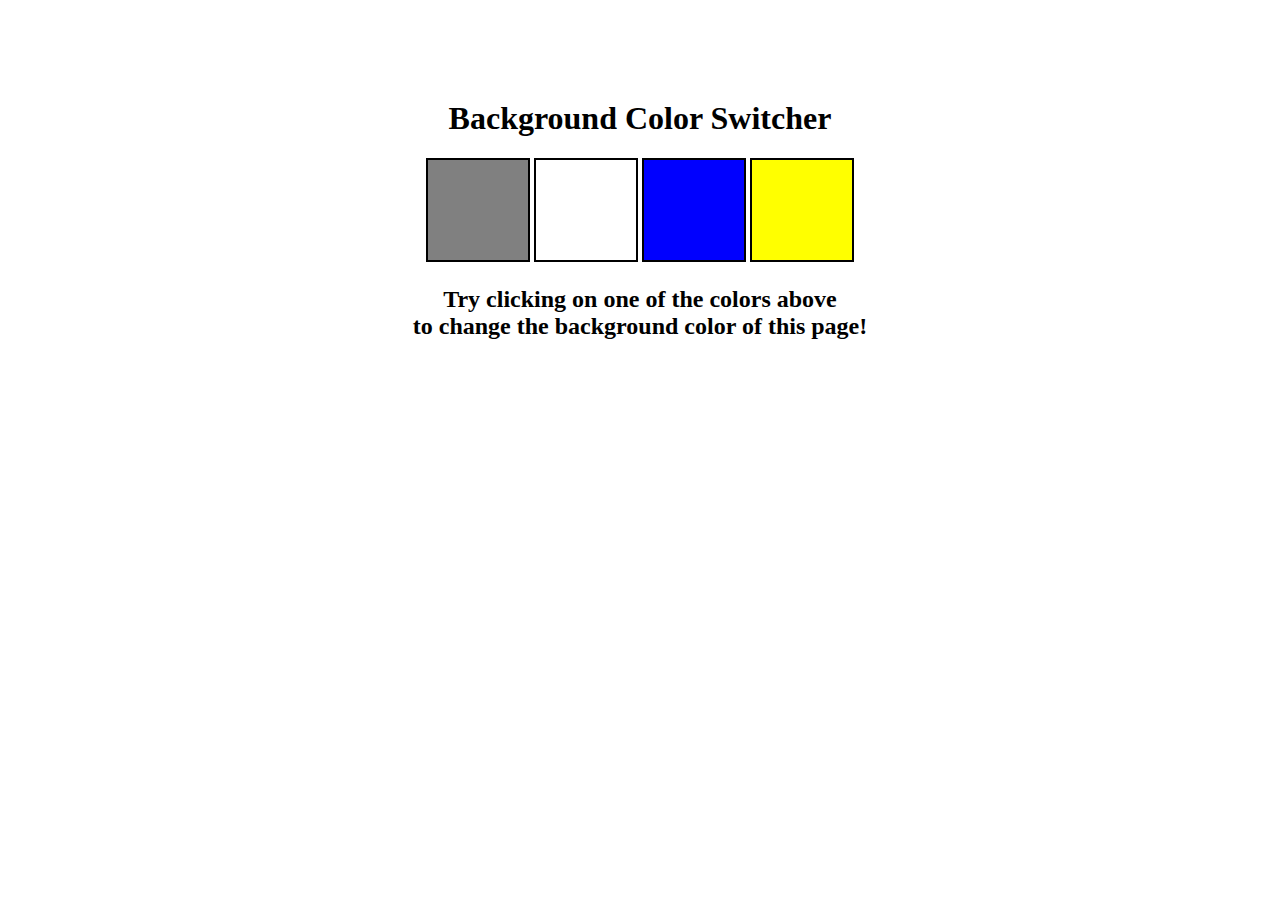
<file: Background_Color_Switcher/index.html>
<!DOCTYPE html>
<html lang="en">
  <head>
    <meta charset="UTF-8" />
    <meta name="viewport" content="width=device-width, initial-scale=1.0" />
    <meta http-equiv="X-UA-Compatible" content="ie=edge" />
    <link rel="stylesheet" href="style.css" />
    <title>JavaScript Background Color Switcher</title>
  </head>
  <body>
    <div class="canvas">
      <h1>Background Color Switcher</h1>
      <span class="button" id="grey"></span>
      <span class="button" id="white"></span>
      <span class="button" id="blue"></span>
      <span class="button" id="yellow"></span>
      <h2>
        Try clicking on one of the colors above
        <span>to change the background color of this page!</span>
      </h2>
    </div>
    <script src="p1.js"></script>
  </body>
</html>
</file>
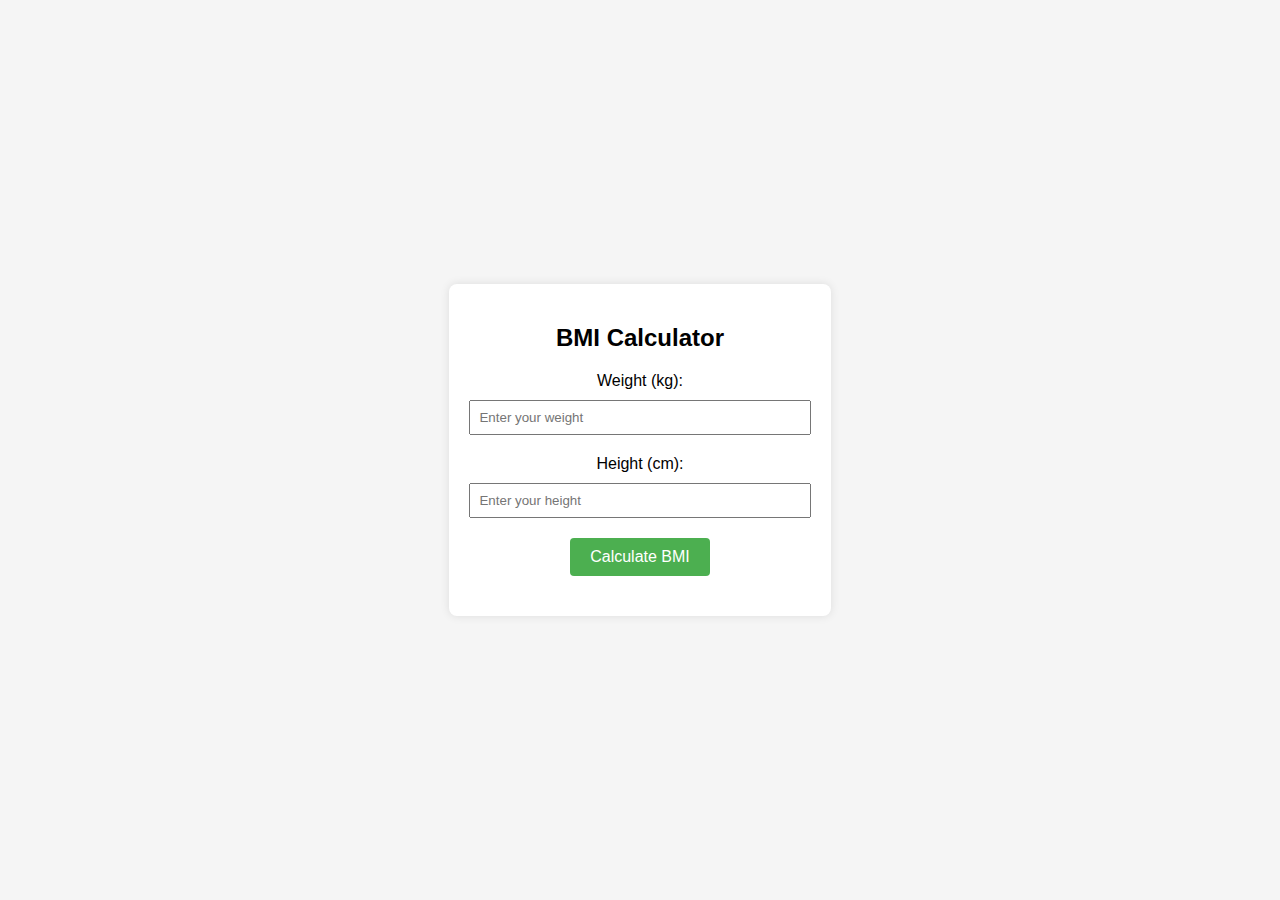
<file: BMI_Calculator/index.html>
<!DOCTYPE html>
<html lang="en">
  <head>
    <meta charset="UTF-8" />
    <meta name="viewport" content="width=device-width, initial-scale=1.0" />
    <meta http-equiv="X-UA-Compatible" content="ie=edge" />
    <link rel="stylesheet" href="style.css" />
    <title>BMI Calculator</title>
  </head>
  <body>
    <div id="calculator">
        <h2>BMI Calculator</h2>
        <label for="weight">Weight (kg):</label>
        <input type="number" id="weight" placeholder="Enter your weight" required>

        <label for="height">Height (cm):</label>
        <input type="number" id="height" placeholder="Enter your height" required>

        <button onclick="calculateBMI()">Calculate BMI</button>

        <div id="result"></div>
    </div>
  <script src="p2.js"></script>
</body>
</html>
</file>
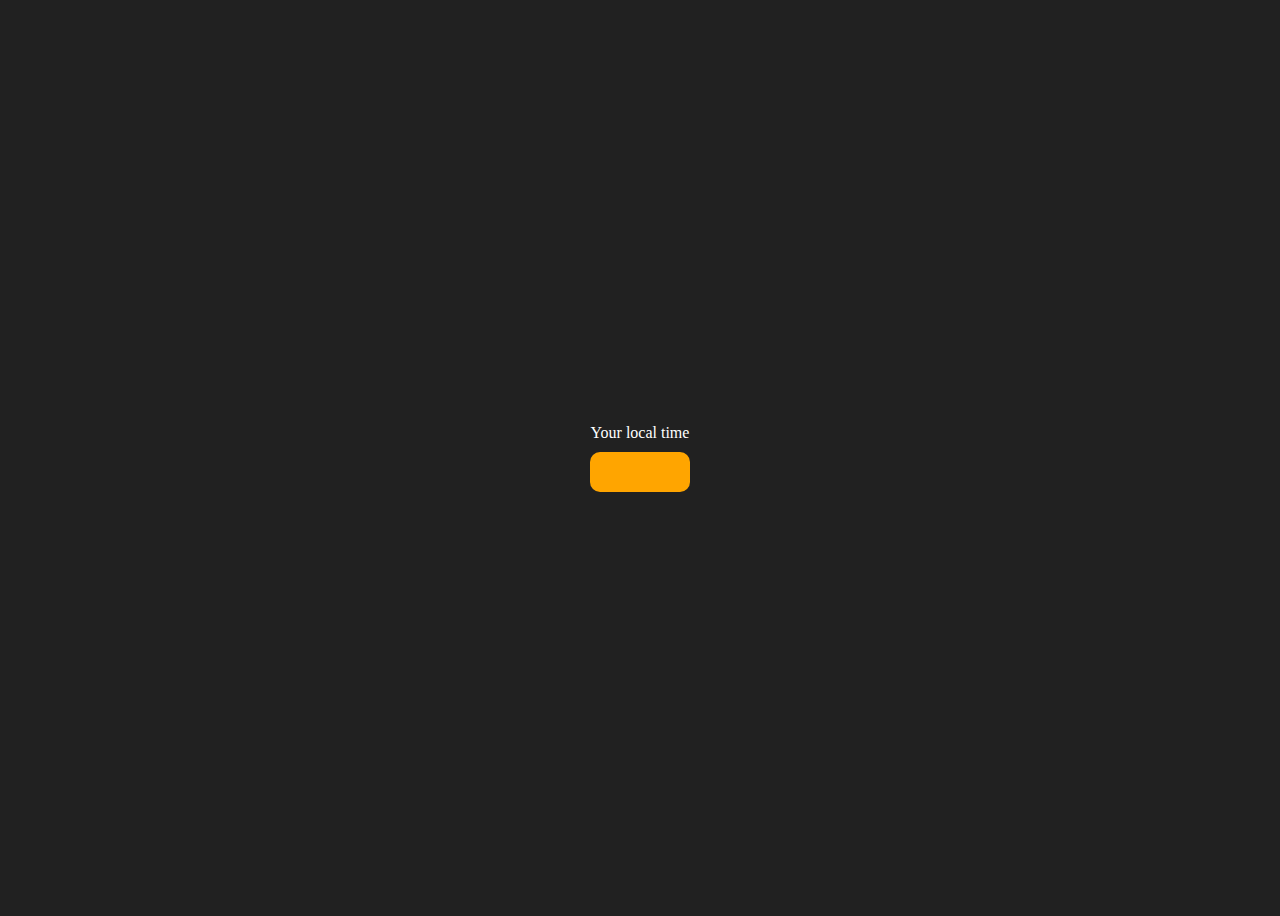
<file: Digital_Clock/index.html>
<!DOCTYPE html>
<html lang="en">
  <head>
    <meta charset="UTF-8" />
    <meta name="viewport" content="width=device-width, initial-scale=1.0" />
    <meta http-equiv="X-UA-Compatible" content="ie=edge" />
    <title>Your Local Time</title>
    <style>
      body {
        background-color: #212121;
        color: #fff;
      }
      .center {
        display: flex;
        height: 100vh;
        justify-content: center;
        align-items: center;
        flex-direction: column;
      }
      #clock {
        font-size: 40px;
        background-color: orange;
        padding: 20px 50px;
        margin-top: 10px;
        border-radius: 10px;
        color: black;
      }
    </style>
  </head>
  <body>
    <div class="center">
      <div id="banner"><span>Your local time</span></div>
      <div id="clock"></div>
    </div>
    <script src="index.js"></script>
  </body>
</html>
</file>
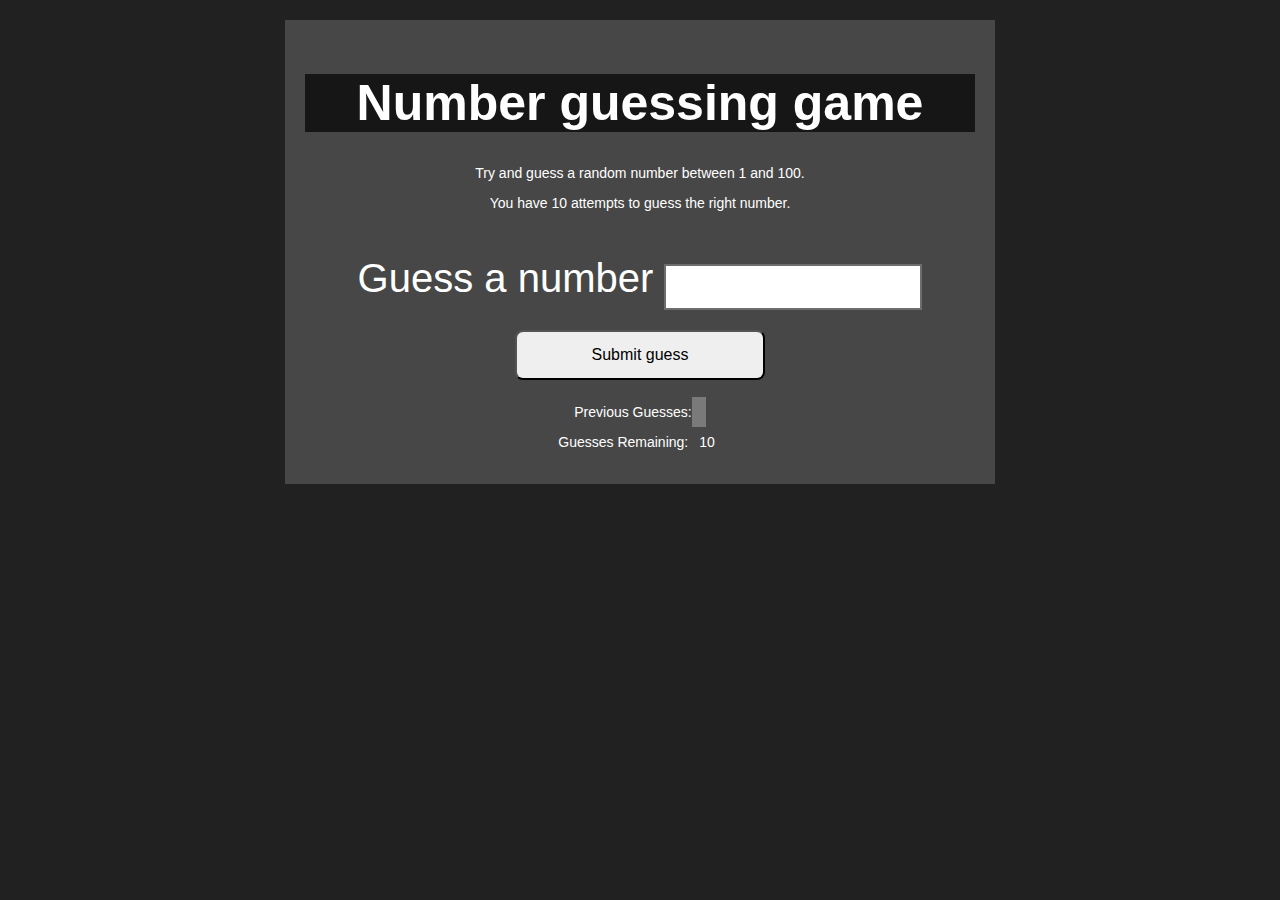
<file: Guess_the_Number/index.html>
<!DOCTYPE html>
<html lang="en">
<head>
    <meta charset="UTF-8">
    <meta name="viewport" content="width=device-width, initial-scale=1.0">
    <meta http-equiv="X-UA-Compatible" content="ie=edge">
    <title>Number Guessing Game</title>
    <link rel="stylesheet" href="style.css">
</head>
<body style="background-color:#212121; color:#fff;">

    
    <div id="wrapper">
      <h1>Number guessing game</h1>
    <p>Try and guess a random number between 1 and 100.</p>
    <p>You have 10 attempts to guess the right number.</p>
    </br>
        <form class="form">
            <label2 for="guessField" id="guess">Guess a number</label>
            <input type="text" id="guessField" class="guessField">
            <input type="submit" id="subt" value="Submit guess" class="guessSubmit">
        </form>

        <div class="resultParas">
            <p >Previous Guesses: <span class="guesses"></span></p>
            <p >Guesses Remaining: <span class="lastResult">10</span></p>
            <p class="lowOrHi"></p>
        </div>
    </div>
    <script src="index.js"></script>
</body>
</html>
</file>
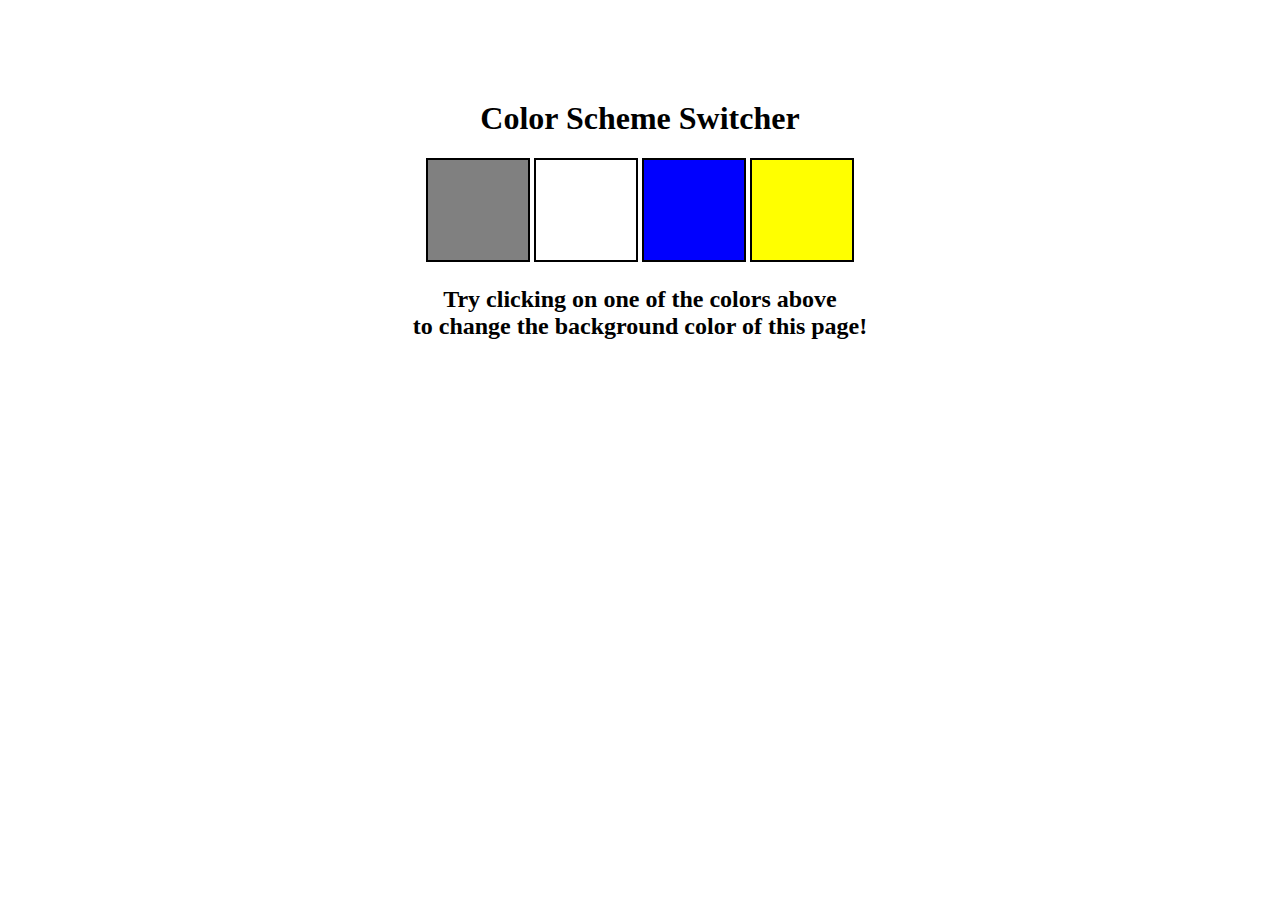
<file: p1/index.html>
<!DOCTYPE html>
<html lang="en">
  <head>
    <meta charset="UTF-8" />
    <meta name="viewport" content="width=device-width, initial-scale=1.0" />
    <meta http-equiv="X-UA-Compatible" content="ie=edge" />
    <link rel="stylesheet" href="style.css" />
    <title>JavaScript Background Color Switcher</title>
  </head>
  <body>
    <div class="canvas">
      <h1>Color Scheme Switcher</h1>
      <span class="button" id="grey"></span>
      <span class="button" id="white"></span>
      <span class="button" id="blue"></span>
      <span class="button" id="yellow"></span>
      <h2>
        Try clicking on one of the colors above
        <span>to change the background color of this page!</span>
      </h2>
    </div>
    <script src="p1.js"></script>
  </body>
</html>
</file>
<file: Background_Color_Switcher/style.css>
html {
    margin: 0;
  }
  
  span {
    display: block;
  }
  .canvas {
    margin: 100px auto 100px;
    width: 80%;
    text-align: center;
  }
  
  .button {
    width: 100px;
    height: 100px;
    border: solid black 2px;
    display: inline-block;
  }
  
  #grey {
    background: grey;
  }
  
  #white {
    background: white;
  }
  #blue {
    background: blue;
  }
  #yellow {
    background: yellow;
  }
</file>
<file: BMI_Calculator/style.css>
body {
    font-family: Arial, sans-serif;
    margin: 0;
    padding: 0;
    display: flex;
    justify-content: center;
    align-items: center;
    height: 100vh;
    background-color: #f5f5f5;
}

#calculator {
    background-color: #fff;
    padding: 20px;
    border-radius: 8px;
    box-shadow: 0 0 10px rgba(0, 0, 0, 0.1);
    text-align: center;
}

label {
    display: block;
    margin-bottom: 10px;
}

input {
    width: 100%;
    padding: 8px;
    margin-bottom: 20px;
    box-sizing: border-box;
}

button {
    background-color: #4caf50;
    color: #fff;
    border: none;
    padding: 10px 20px;
    font-size: 16px;
    cursor: pointer;
    border-radius: 4px;
}

button:hover {
    background-color: #45a049;
}

#result {
    margin-top: 20px;
    font-weight: bold;
}
</file>
<file: Guess_the_Number/style.css>
/* html {
    font-family: sans-serif;
  }
  
  body {
    width: 300px;
    max-width: 750px;
    min-width: 480px;
    margin: 0 auto;
    background-color: #212121;
  }
  
  .lastResult {
    color: white;
    padding: 7px;
  }
  
  .guesses {
    color: white;
    padding: 7px;
  }
  
  button {
    background-color: #141414;
    color: #fff;
    width: 250px;
    height: 50px;
    border-radius: 25px;
    font-size: 30px;
    border-style: none;
    margin-top: 30px;
  }
  
  #subt {
    background-color: #161616;
    color: #ffffff;
    width: 200px;
    height: 50px;
    border-radius: 10px;
    font-size: 20px;
    border-style: none;
    margin-top: 50px;
  }
  
  #guessField {
    color: #000;
    width: 250px;
    height: 50px;
    font-size: 30px;
    border-style: none;
    margin-top: 25px;
    border: 5px solid #6c6d6d;
    text-align: center;
  }
  
  #guess {
    font-size: 55px;
    margin-top: 120px;
    color: #fff;
  }
  
  .guesses {
    background-color: #7a7a7a;
  }
  
  #wrapper {
    box-sizing: border-box;
    text-align: center;
    width: 450px;
    height: 600px;
    background-color: #474747;
    color: #fff;
    font-size: 25px;
  }
  
  h1 {
    background-color: #161616;
  
    color: #fff;
    text-align: center;
  }
  
  p {
    font-size: 16px;
    text-align: center;
  }
   */

   html {
    font-family: sans-serif;
  }
  
  body {
    width: 100%;
    max-width: 750px;
    margin: 0 auto;
    background-color: #212121;
    padding: 10px;
    box-sizing: border-box;
  }
  
  .lastResult,
  .guesses {
    color: white;
    padding: 7px;
  }
  
  button,
  #subt,
  #guessField {
    width: 100%;
    max-width: 250px;
    margin: 10px auto;
  }
  
  button {
    height: 50px;
    font-size: 20px;
    border-radius: 10px;
  }
  
  #subt {
    height: 50px;
    font-size: 16px;
    border-radius: 8px;
  }
  
  #guessField {
    height: 40px;
    font-size: 16px;
    border: 2px solid #6c6d6d;
  }
  
  #guess {
    font-size: 40px;
    margin-top: 30px;
    color: #fff;
  }
  
  .guesses {
    background-color: #7a7a7a;
  }
  
  #wrapper {
    box-sizing: border-box;
    text-align: center;
    max-width: 100%;
    height: auto;
    background-color: #474747;
    color: #fff;
    font-size: 20px;
    padding: 20px;
  }
  
  h1 {
    background-color: #161616;
    color: #fff;
    text-align: center;
  }
  
  p {
    font-size: 14px;
    text-align: center;
  }
  
  @media screen and (min-width: 480px) {
    body {
      padding: 20px;
    }
  
    #wrapper {
      font-size: 22px;
    }
  }
  
  @media screen and (min-width: 750px) {
    #wrapper {
      font-size: 25px;
    }
  }
</file>
<file: p1/style.css>
html {
    margin: 0;
  }
  
  span {
    display: block;
  }
  .canvas {
    margin: 100px auto 100px;
    width: 80%;
    text-align: center;
  }
  
  .button {
    width: 100px;
    height: 100px;
    border: solid black 2px;
    display: inline-block;
  }
  
  #grey {
    background: grey;
  }
  
  #white {
    background: white;
  }
  #blue {
    background: blue;
  }
  #yellow {
    background: yellow;
  }
</file>
